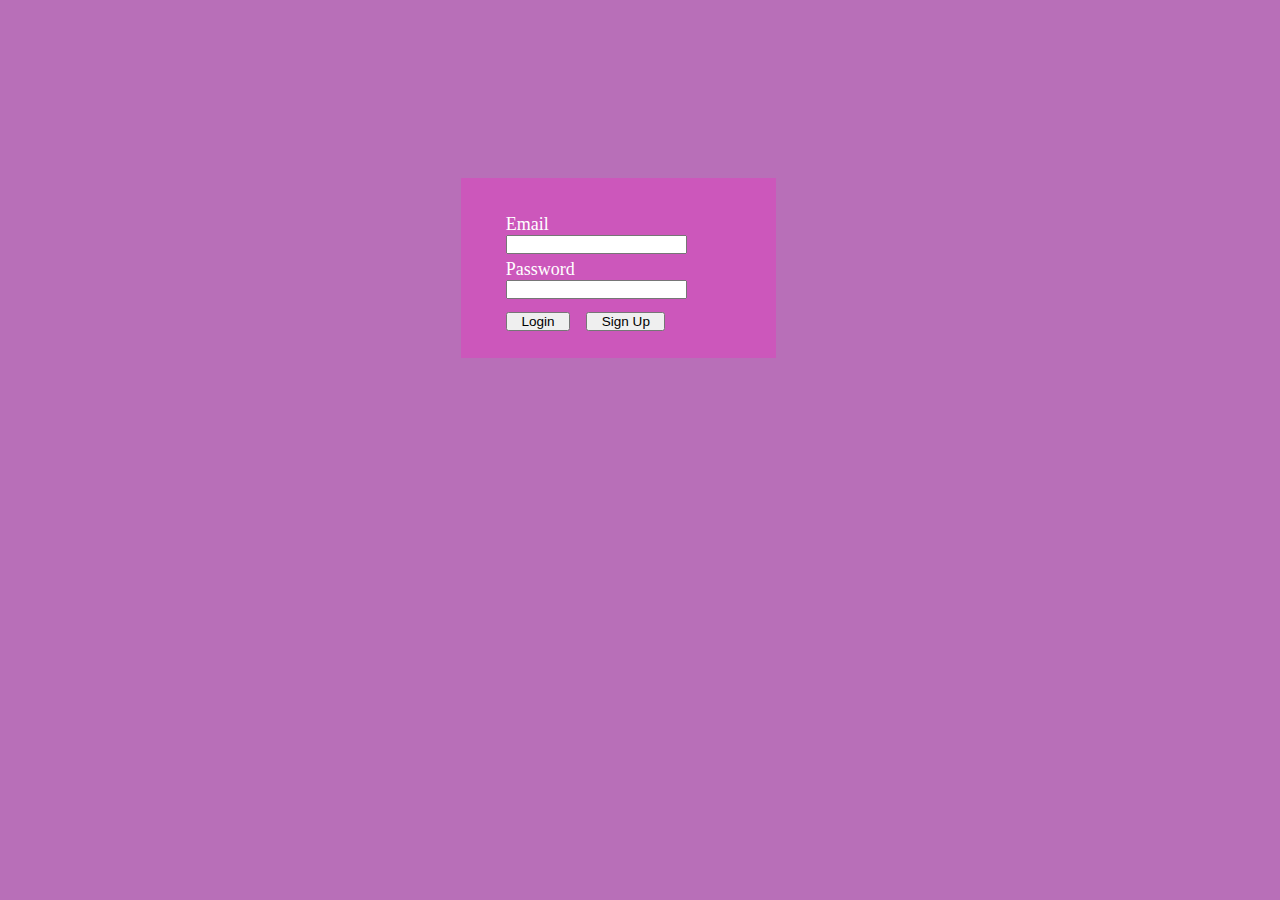
<file: index.html>
<!DOCTYPE html>
<html lang="en">
<head>
    <meta charset="UTF-8">
    <meta http-equiv="X-UA-Compatible" content="IE=edge">
    <meta name="viewport" content="width=device-width, initial-scale=1.0">
    <title>Signin info</title>
    <link rel="stylesheet" href="form.css">
</head>
<body>
    <div class="mainform">
        <form method="POST" target="_blank">
            <div class="label" id="first-label">
                <label class="requirement">Email</label>
                <br>
                <input type="text" class="box" name="email" required/>
            </div>
     
            <div class="label">
                 <label class="requirement">Password</label>
                 <br>
                 <input type="text" class="box" name="psw" required/>
             </div>
     
             <div id="btn-id">
                 <button type="btn"  id="first-btn" value="submit" action="login.html">Login</button>
                 <button type="btn"  id="second-btn" value="submit" action="registered.html">Sign Up</button>
             </div>
        </form>
    </div>
   
</body>
</html>
</file>
<file: form.css>
*{
    margin: 0rem 0rem 0rem 0rem;
    padding: 0rem 0rem 0rem 0rem;
}
body{
    background-color: rgba(133, 7, 133, 0.582);
    overflow-x: hidden;
}
html{
    font-size: 100%;
}
.mainform{
    height: 12.5rem;
    width: 21.88rem;
    background-color: rgba(231, 55, 193, 0.432);
    margin: 11.88rem 0rem 0rem 31.25rem;
}
#first-label{
    padding-top: 2.5rem;
}
#btn-id{
    padding-top:0.94rem;
    padding-left: 3.13rem;
}
.label{
    padding-top: 0.31rem;
    padding-left: 3.13rem;
}
.box{
    font-size: 0.94rem;
}
.requirement{
    font-size: 1.25rem;
    color: white;
}
#first-btn{
    font-size: 0.94rem;
    padding:0rem 0.94rem 0rem 0.94rem;
    margin-right: 0.88rem;
    margin-top: 0rem;
}
#second-btn{
    font-size: 0.94rem;
    padding:0rem 0.94rem 0rem 0.94rem;
}
@media(max-width:1280px){
    html{
        margin-top: 0.5rem;
    }
}
@media screen and (max-width:1280px) and (min-width:768px){
    html{
        font-size: 90%;

    }
    .mainform{
        margin-left: 32rem;
    }
}
@media screen and (max-width:360px) and (min-width:200px){
    html{
        font-size: 65%;
        margin-top: 1rem;
    }
    .mainform{
        margin-left: 6.5rem;
    }
}
@media screen and (max-width:450px) and (min-width:411px){
    html{
        font-size: 80%;
        margin-top: 1rem;
    }
    .mainform{
        margin-left: 5.5rem;
    }
}
@media screen and (max-width:320px) and (min-width:200px){
    html{
        font-size: 70%;
        margin-top: 1rem;
    }
    .mainform{
        margin-left: 3.5rem;
    }
}
@media screen and (max-width:414px) and (min-width:375px){
    html{
        font-size: 70%;
        margin-top: 1rem;
    }
    .mainform{
        margin-left: 6rem;
    }
}
</file>
